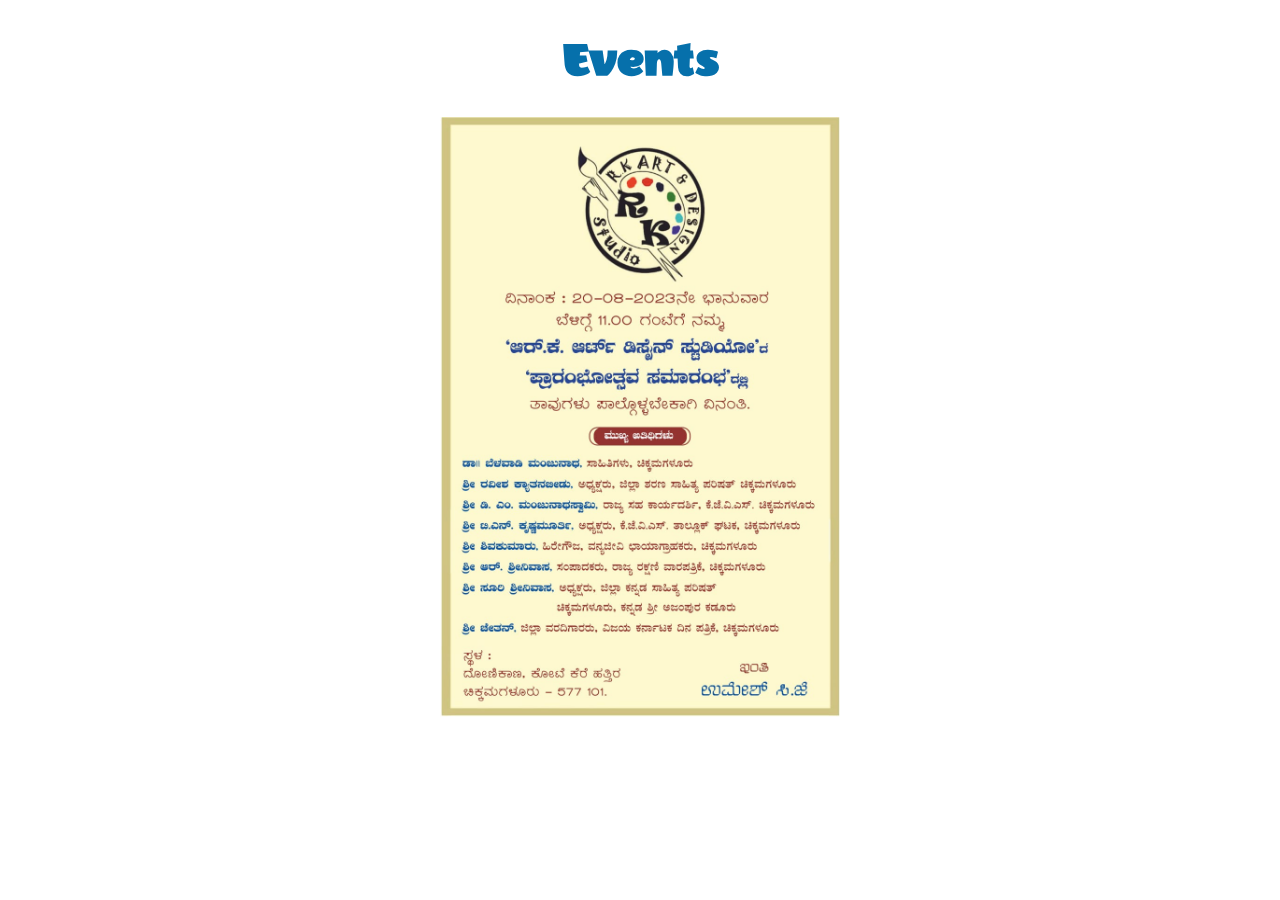
<file: events.html>
<!DOCTYPE html>
<html lang="en">
<head>
    <meta charset="UTF-8">
    <meta name="viewport" content="width=device-width, initial-scale=1.0">
    <title>Document</title>
    <link rel="stylesheet" href="css/events.css">
    <link rel="shortcut icon" href="img/RK-LOGO.svg" type="image/x-icon" />

</head>
<body>
    <link rel="preconnect" href="https://fonts.googleapis.com" />
    <link rel="preconnect" href="https://fonts.gstatic.com" crossorigin />
    <link
      href="https://fonts.googleapis.com/css2?family=Wendy+One&display=swap"
      rel="stylesheet"
    />
    <h1>Events</h1>
    <img src="img/Events-invitation.jpeg" alt="">
</body>
</html>
</file>
<file: css/events.css>
body{
    text-align: center;
}
h1{
    font-size: 50px;
    margin-bottom: 30px;
    font-family: 'Wendy One', sans-serif;
    color: #0670AB;
  }
  img{
    height: 38%;
    width: 30%;
  }
  @media screen and (max-width: 916px) {
    h1{
    font-size: 36px;
        margin-bottom: 30px;
    }
  }
  @media screen and (max-width: 1506px) {
    img{
        height: 600px;
        width: 400px ;
    }
  }
</file>
